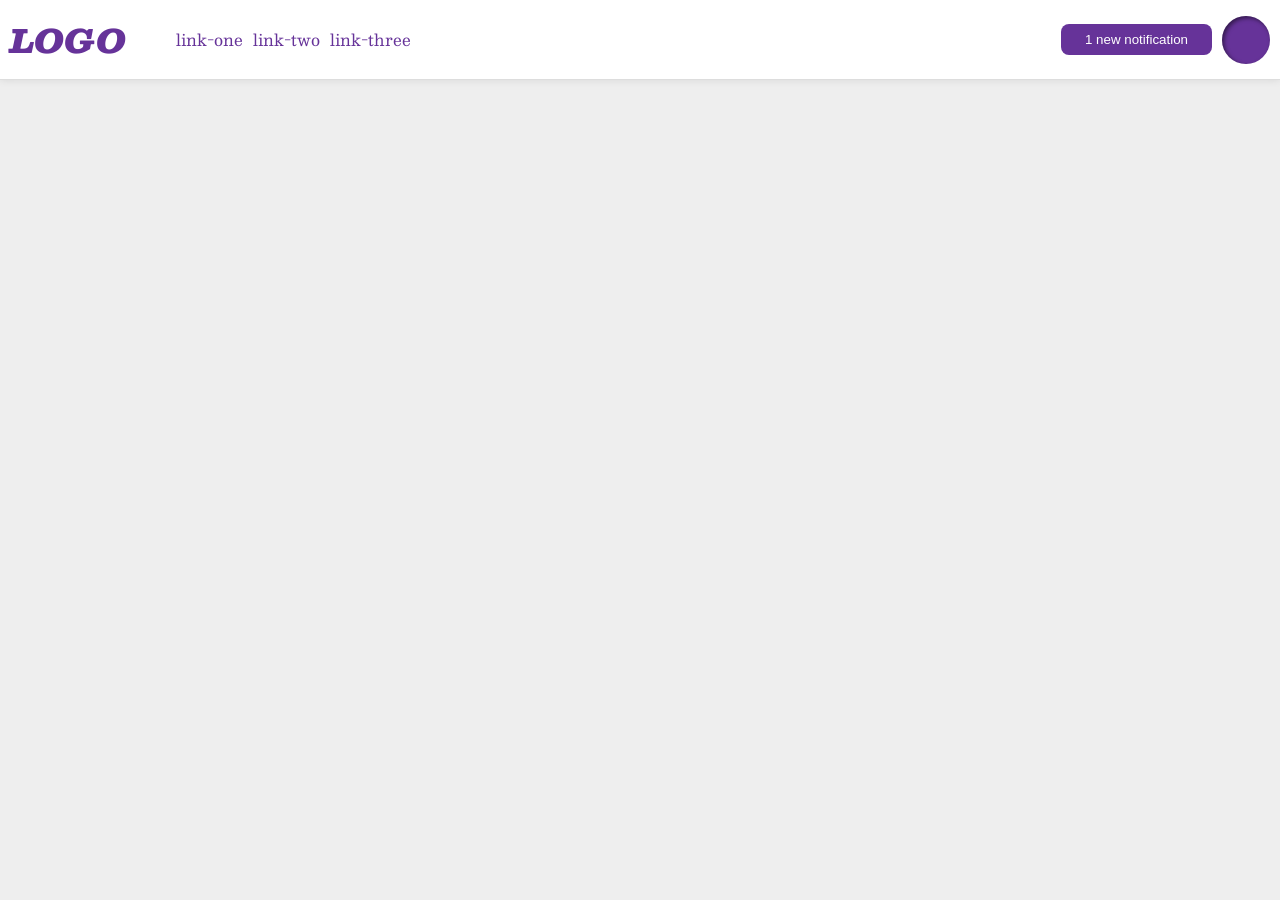
<file: foundations/flex/03-flex-header-2/index.html>
<!DOCTYPE html>
<html lang="en">
  <head>
    <meta charset="UTF-8">
    <meta http-equiv="X-UA-Compatible" content="IE=edge">
    <meta name="viewport" content="width=device-width, initial-scale=1.0">
    <title>Flex Header 2</title>
    <link rel="stylesheet" href="style.css">
  </head>
  <body>
    <div class="header">
      <div class="left-side">
        <div class="logo">LOGO</div>
        <ul class="links">
          <li><a href="https://google.com">link-one</a></li>
          <li><a href="https://google.com">link-two</a></li>
          <li><a href="https://google.com">link-three</a></li>
        </ul>
      </div>

      <div class="right-side">
        <button class="notifications">1 new notification</button>
        <div class="profile-image"></div>
      </div>
    </div>
  </body>
</html>
</file>
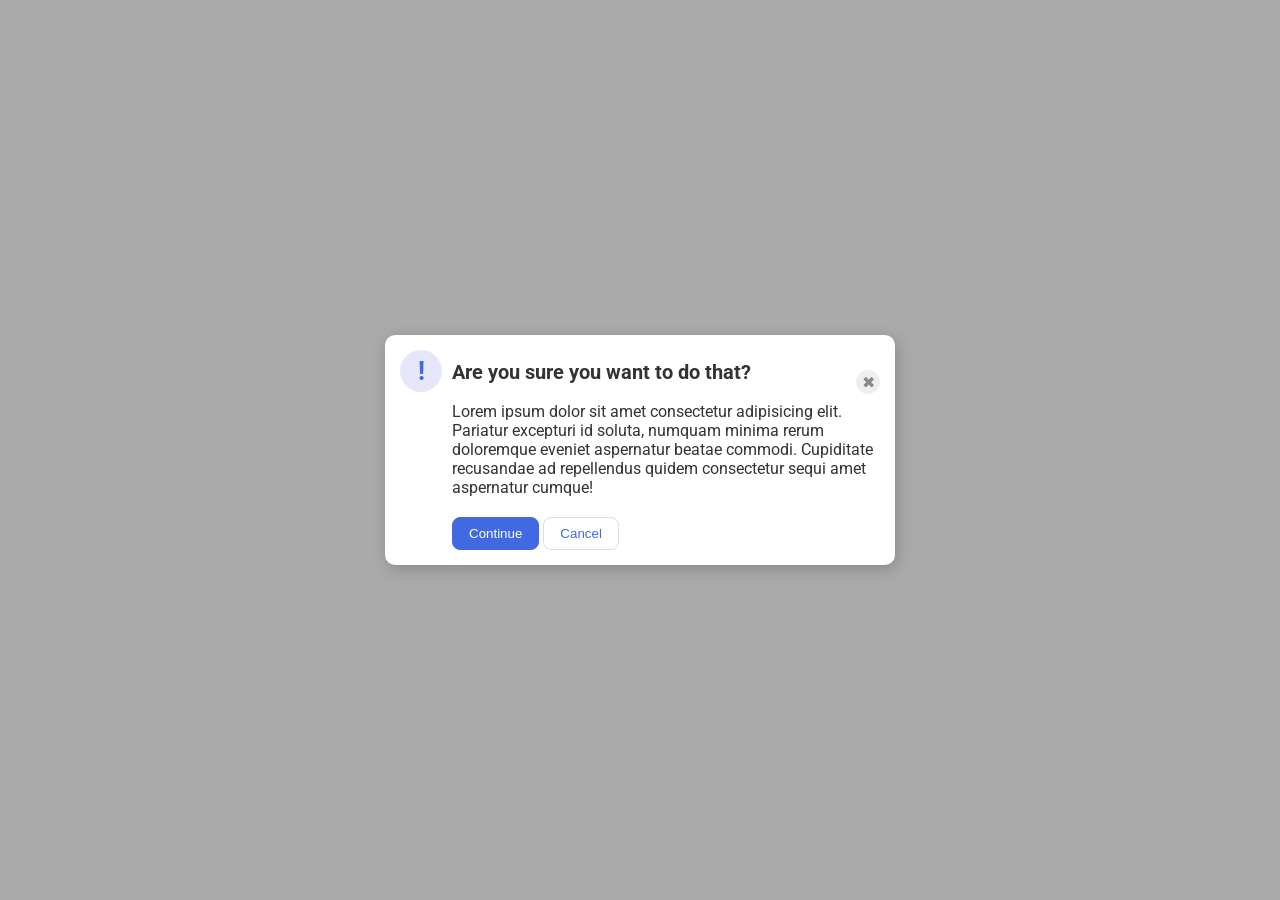
<file: foundations/flex/05-flex-modal/index.html>
<!DOCTYPE html>
<html lang="en">
  <head>
    <meta charset="UTF-8">
    <meta http-equiv="X-UA-Compatible" content="IE=edge">
    <meta name="viewport" content="width=device-width, initial-scale=1.0">
    <link rel="stylesheet" href="style.css">
    <title>Modal</title>
  </head>
  <body>
    <div class="modal">
      <div class="icon">!</div>
      <div id="content">
        <div class="header">Are you sure you want to do that?
          <button class="close-button">✖</button>
        </div>
        <div class="text">Lorem ipsum dolor sit amet consectetur adipisicing elit. Pariatur excepturi id soluta, numquam minima rerum doloremque eveniet aspernatur beatae commodi. Cupiditate recusandae ad repellendus quidem consectetur sequi amet aspernatur cumque!</div>
        <button class="continue">Continue</button>
        <button class="cancel">Cancel</button>
      </div>
    </div>
  </body>
</html>
</file>
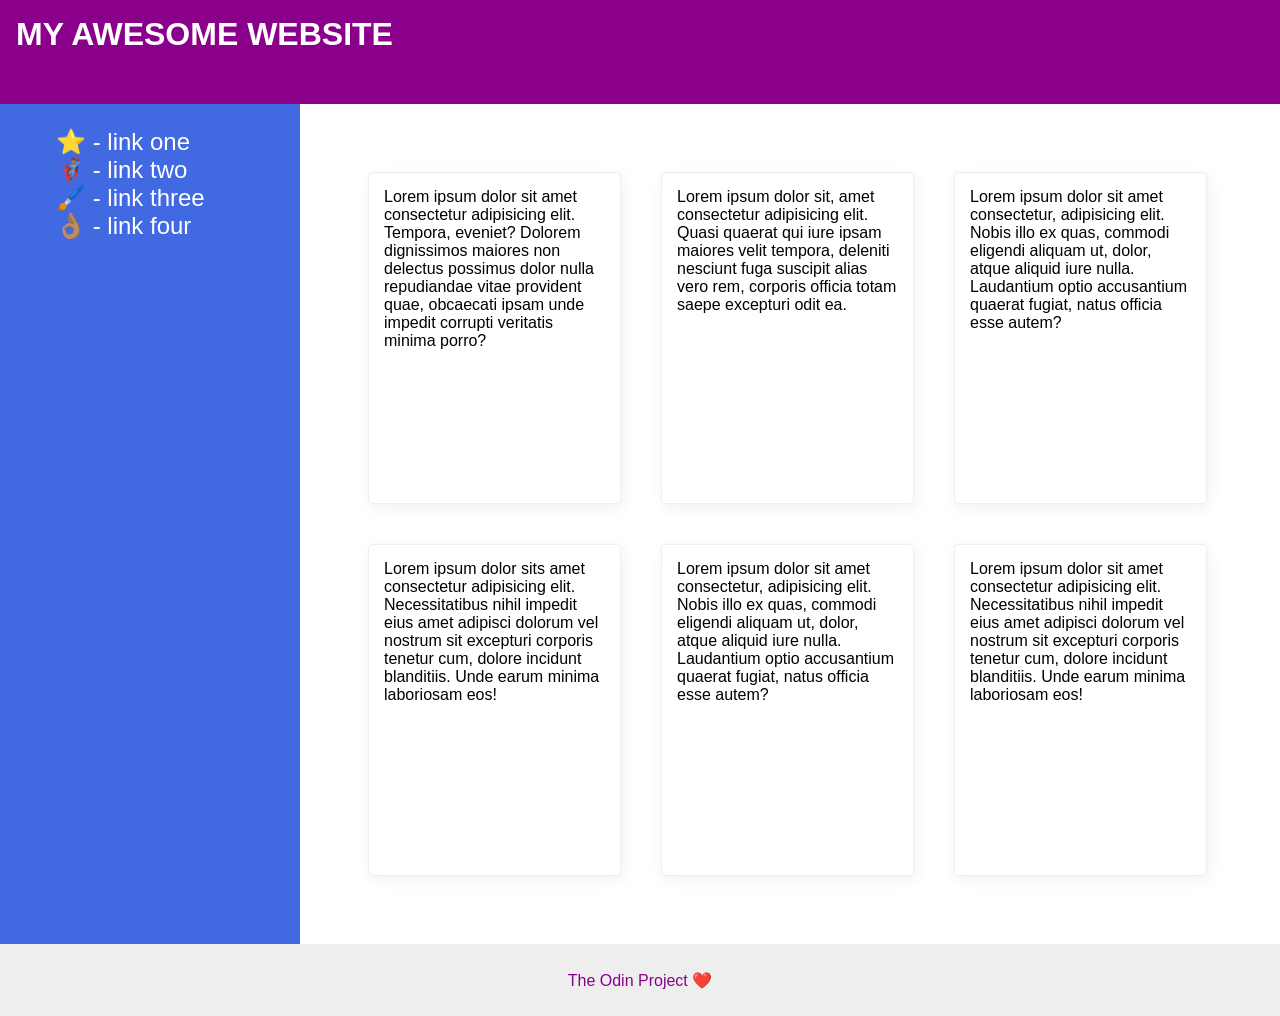
<file: foundations/flex/07-flex-layout-2/index.html>
<!DOCTYPE html>
<html lang="en">
  <head>
    <meta charset="UTF-8">
    <meta http-equiv="X-UA-Compatible" content="IE=edge">
    <meta name="viewport" content="width=device-width, initial-scale=1.0">
    <title>The Holy Grail</title>
    <link rel="stylesheet" href="style.css">
  </head>
  <body>
    <div class="header">
      MY AWESOME WEBSITE
    </div>

    <div class="main">
      <div class="sidebar">
        <ul>
          <li><a href="#">⭐ - link one</a></li>
          <li><a href="#">🦸🏽‍♂️ - link two</a></li>
          <li><a href="#">🖌️ - link three</a></li>
          <li><a href="#">👌🏽 - link four</a></li>
        </ul>
      </div>

      <div class="crd">
        <div class="card">Lorem ipsum dolor sit amet consectetur adipisicing elit. Tempora, eveniet? Dolorem dignissimos maiores non delectus possimus dolor nulla repudiandae vitae provident quae, obcaecati ipsam unde impedit corrupti veritatis minima porro?</div>
        <div class="card">Lorem ipsum dolor sit, amet consectetur adipisicing elit. Quasi quaerat qui iure ipsam maiores velit tempora, deleniti nesciunt fuga suscipit alias vero rem, corporis officia totam saepe excepturi odit ea.</div>
        <div class="card">Lorem ipsum dolor sit amet consectetur, adipisicing elit. Nobis illo ex quas, commodi eligendi aliquam ut, dolor, atque aliquid iure nulla. Laudantium optio accusantium quaerat fugiat, natus officia esse autem?</div>
        <div class="card">Lorem ipsum dolor sits amet consectetur adipisicing elit. Necessitatibus nihil impedit eius amet adipisci dolorum vel nostrum sit excepturi corporis tenetur cum, dolore incidunt blanditiis. Unde earum minima laboriosam eos!</div>
        <div class="card">Lorem ipsum dolor sit amet consectetur, adipisicing elit. Nobis illo ex quas, commodi eligendi aliquam ut, dolor, atque aliquid iure nulla. Laudantium optio accusantium quaerat fugiat, natus officia esse autem?</div>
        <div class="card">Lorem ipsum dolor sit amet consectetur adipisicing elit. Necessitatibus nihil impedit eius amet adipisci dolorum vel nostrum sit excepturi corporis tenetur cum, dolore incidunt blanditiis. Unde earum minima laboriosam eos!</div>    
      </div>

    </div> 
      
    <div class="footer">
      The Odin Project ❤️
    </div>
  </body>
</html>
</file>
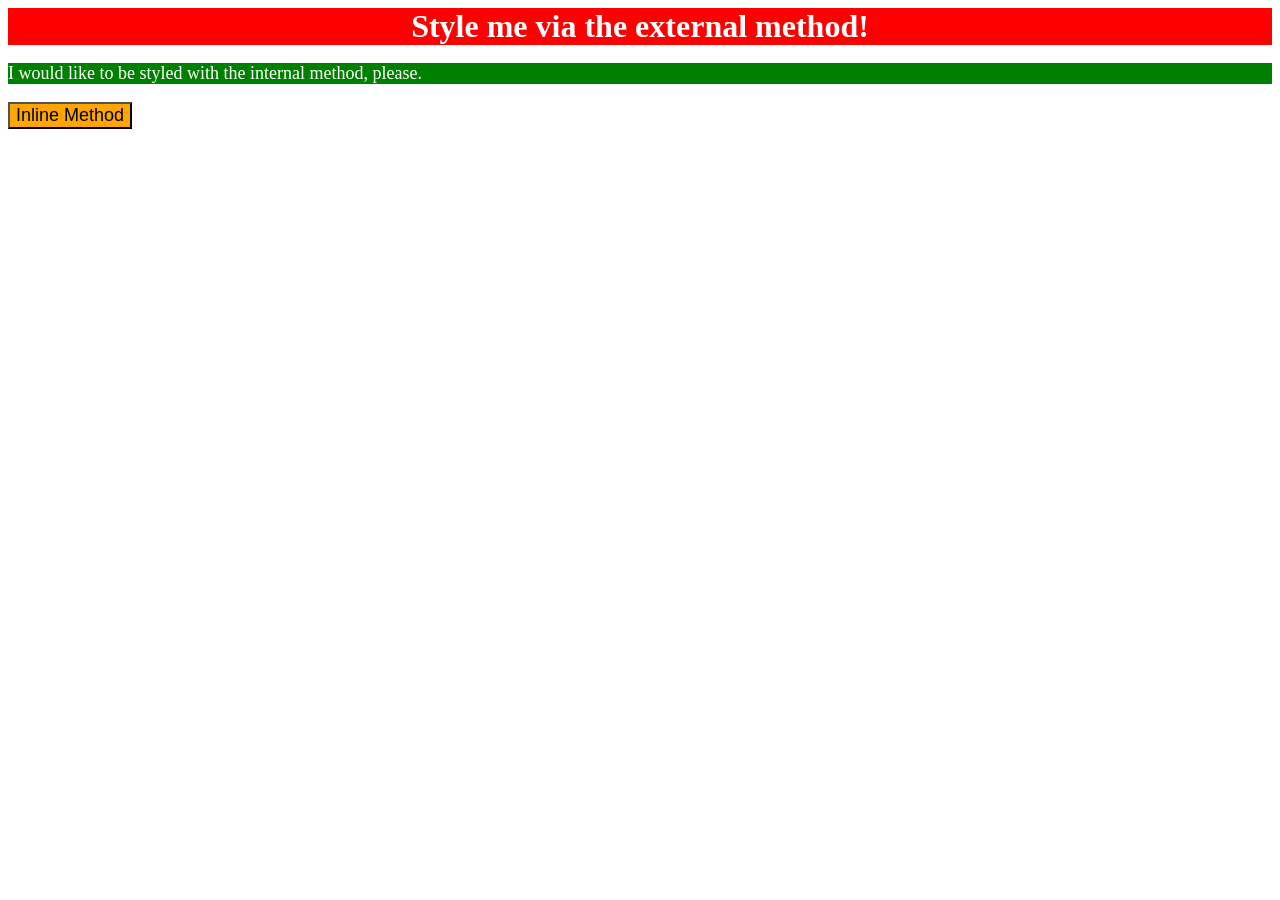
<file: foundations/intro-to-css/01-css-methods/index.html>
<!DOCTYPE html>
<html lang="en">
  <head>
    <meta charset="UTF-8">
    <meta http-equiv="X-UA-Compatible" content="IE=edge">
    <meta name="viewport" content="width=device-width, initial-scale=1.0">
    <link rel="stylesheet" href="index.css">
    <title>Methods for Adding CSS</title>
    <style>
      p{
        background-color: green;
        color: white;
        font-size: 18px;
      }
    </style>
  </head>
  <body>
    <div>Style me via the external method!</div>
    <p>I would like to be styled with the internal method, please.</p>
    <button style="background-color: orange; font-size: 18px;">Inline Method</button>
  </body>
</html>
</file>
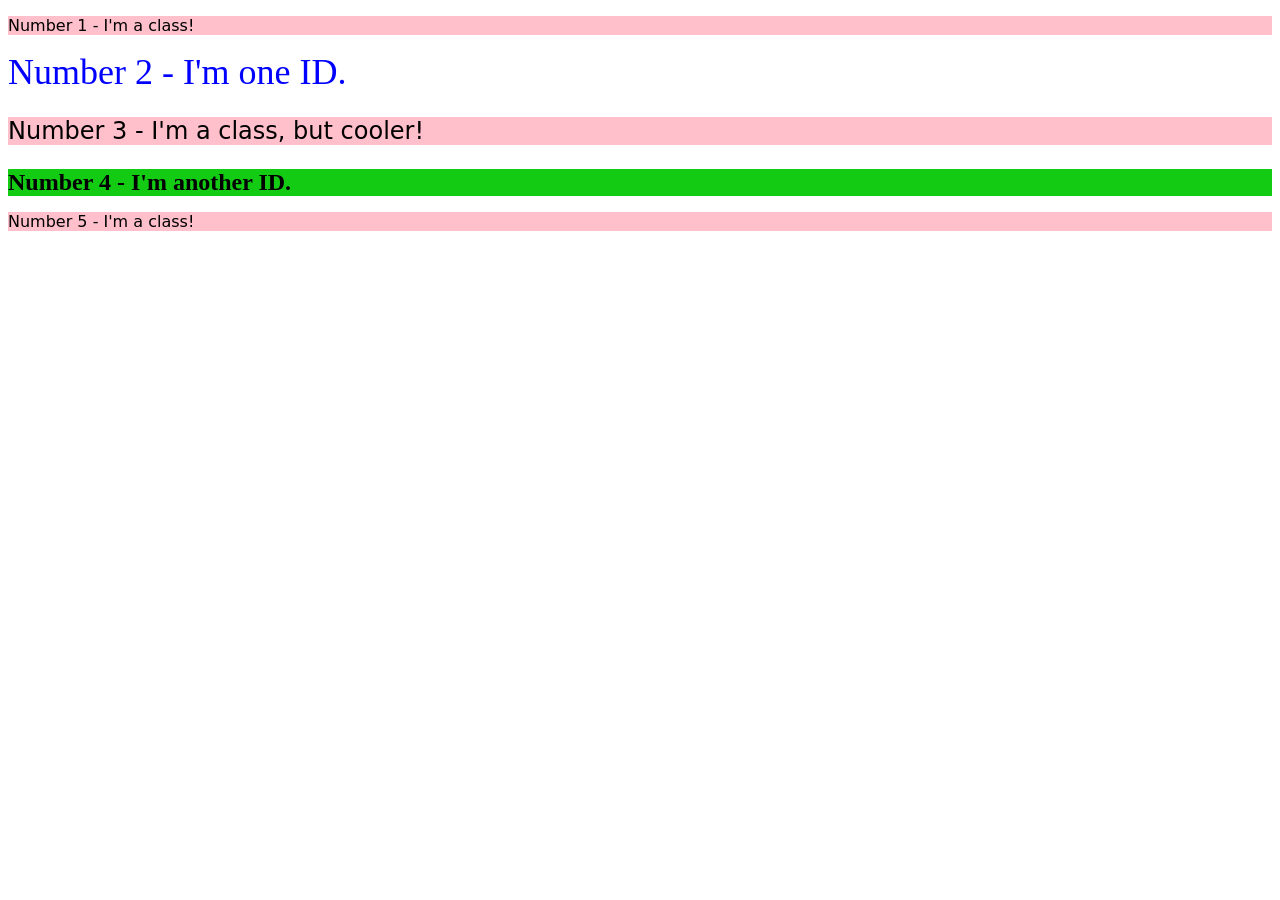
<file: foundations/intro-to-css/02-class-id-selectors/index.html>
<!DOCTYPE html>
<html lang="en">
  <head>
    <meta charset="UTF-8">
    <meta http-equiv="X-UA-Compatible" content="IE=edge">
    <meta name="viewport" content="width=device-width, initial-scale=1.0">
    <title>Class and ID Selectors</title>
    <link rel="stylesheet" href="style.css">
  </head>
  <body>
    <p class="num">Number 1 - I'm a class!</p>
    <div id="num2">Number 2 - I'm one ID.</div>
    <p class="font-s num">Number 3 - I'm a class, but cooler!</p>
    <div id="num4" class="font-s">Number 4 - I'm another ID.</div>
    <p class="num">Number 5 - I'm a class!</p>
  </body>
</html>
</file>
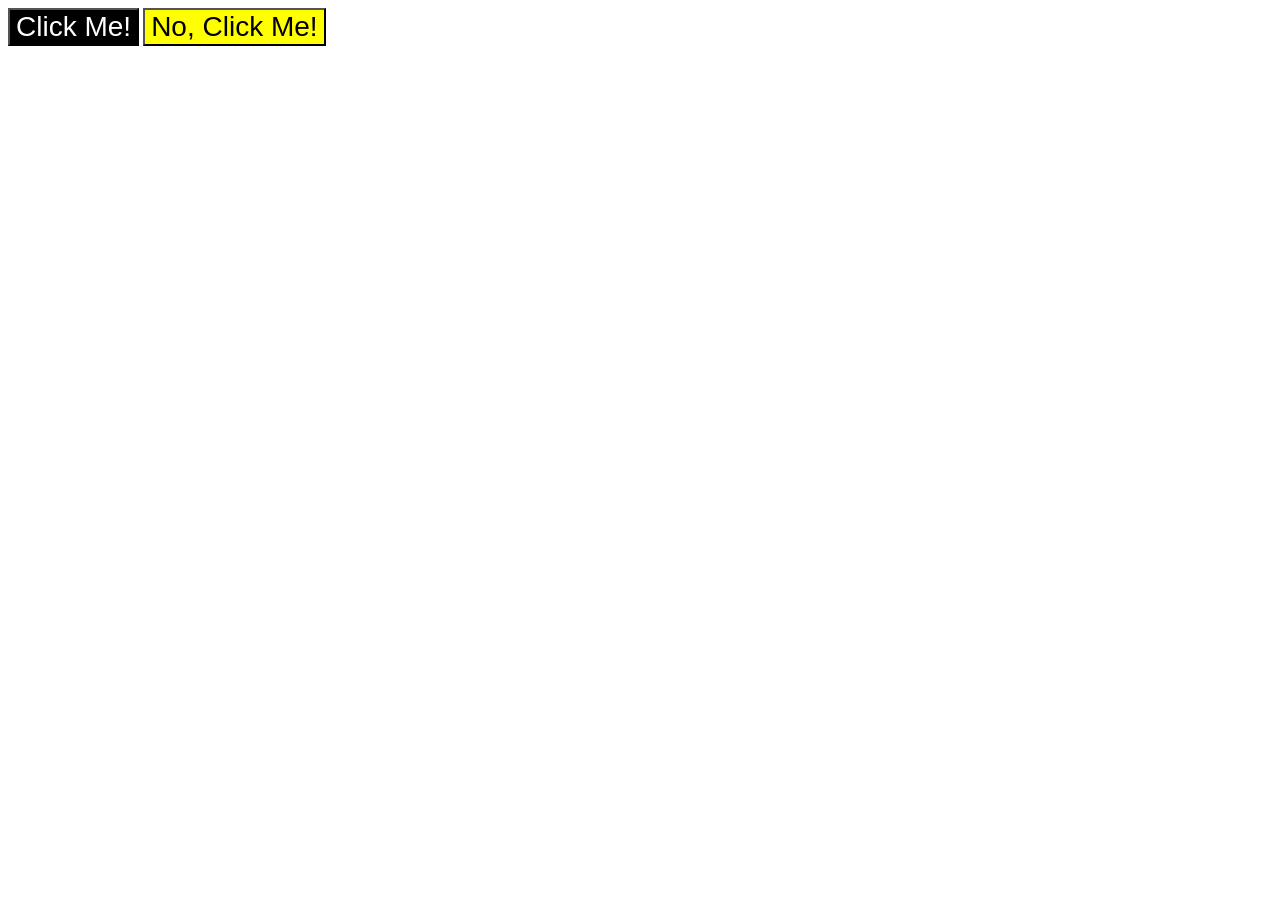
<file: foundations/intro-to-css/03-grouping-selectors/index.html>
<!DOCTYPE html>
<html lang="en">
  <head>
    <meta charset="UTF-8">
    <meta http-equiv="X-UA-Compatible" content="IE=edge">
    <meta name="viewport" content="width=device-width, initial-scale=1.0">
    <title>Grouping Selectors</title>
    <link rel="stylesheet" href="style.css">
  </head>
  <body>
    <button class="bt1">Click Me!</button>
    <button class="bt2">No, Click Me!</button>
  </body>
</html>
</file>
<file: foundations/flex/03-flex-header-2/style.css>
/* this is some magical font-importing.  
you'll learn about it later. */
@import url('https://fonts.googleapis.com/css2?family=Besley:ital,wght@0,400;1,900&display=swap');

body {
  margin: 0;
  background: #eee;
  font-family: Besley, serif;
}

.header {
  background: white;
  border-bottom: 1px solid #ddd;
  box-shadow: 0 0 8px rgba(0,0,0,.1);
  display: flex;
  flex-direction: row;
  justify-content:space-between;
  padding: 10px;
}

.right-side , .left-side{
  display: flex;
  gap: 10px;
  align-items: center;
}



.profile-image {
  background: rebeccapurple;
  box-shadow: inset 2px 2px 4px rgba(0,0,0,.5);
  border-radius: 50%;
  width: 48px;
  height: 48px;
}

.logo {
  color: rebeccapurple;
  font-size: 32px;
  font-weight: 900;
  font-style: italic;
}

button {
  border: none;
  border-radius: 8px;
  background: rebeccapurple;
  color: white;
  padding: 8px 24px;
}

a {
  /* this removes the line under our links */
  text-decoration: none;
  color: rebeccapurple;
}

ul {
  list-style-type: none;
  display: flex;
  gap:10px
}
</file>
<file: foundations/flex/05-flex-modal/style.css>
@import url('https://fonts.googleapis.com/css2?family=Roboto:wght@400;700&display=swap');

html, body {
  height: 100%;
}

body {
  font-family: Roboto, sans-serif;
  margin: 0;
  background: #aaa;
  color: #333;
  /* I'll give you this one for free lol */
  display: flex;
  align-items: center;
  justify-content: center;
}

.modal {
  background: white;
  width: 480px;
  border-radius: 10px;
  box-shadow: 2px 4px 16px rgba(0,0,0,.2);
  display: flex;
  gap: 10px;
  padding: 15px;
}


.header{
  display: flex;
  align-items: center;
  justify-content: space-between;
  font-size: 20px;
  font-weight: bold;
  margin-bottom: 8px;
}



.icon {
  flex-shrink: 0;
  color: royalblue;
  font-size: 26px;
  font-weight: 700;
  background: lavender;
  width: 42px;
  height: 42px;
  border-radius: 50%;
  display: flex;
  align-items: center;
  justify-content: center;
  
}


.close-button {
  background: #eee;
  border-radius: 50%;
  color: #888;
  font-weight: 400;
  font-size: 16px;
  height: 24px;
  width: 24px;
  display: flex;
  align-items: center;
  justify-content: center;
  border: 1px solid #eee;
  padding: 0;
}

button {
  cursor: pointer;
  padding: 8px 16px;
  border-radius: 8px;
  margin-top: 20px;
  
}

button.continue {
  background: royalblue;
  border: 1px solid royalblue;
  color: white;
}

button.cancel {
  background: white;
  border: 1px solid #ddd;
  color: royalblue;
}
</file>
<file: foundations/flex/07-flex-layout-2/style.css>
body {
  font-family: -apple-system, BlinkMacSystemFont, 'Segoe UI', Roboto, Oxygen, Ubuntu, Cantarell, 'Open Sans', 'Helvetica Neue', sans-serif;
  margin: 0;
  min-height: 100vh;
  display: flex;
  flex-direction: column;
}

.header {
  height: 72px;
  background: darkmagenta;
  color: white;
  font-size: 32px;
  font-weight: 900;
  padding: 16px;
}

.main{
  display: flex;
  flex: 1;
}

.sidebar {
  width: 300px;
  background: royalblue;
  box-sizing: border-box;
  font-size: 24px;
  flex-shrink: 0;

  
}

ul{
  list-style: none;
}

a{
  text-decoration: none;
  color: white;
  padding: 16px;
}

.crd{
  display: flex;
  flex-wrap: wrap;
  padding: 48px;
}

.card {
  border: 1px solid #eee;
  box-shadow: 2px 4px 16px rgba(0,0,0,.06);
  border-radius: 4px;
  width: 25%;
  margin: 20px;
  min-height: 300px;
  padding: 15px;
}

.footer {
  height: 72px;
  background: #eee;
  color: darkmagenta;
  margin-top: auto;
  flex-shrink: 0;
  display: flex;
  justify-content: center;
  align-items: center;
  margin-top: auto;
}
</file>
<file: foundations/intro-to-css/01-css-methods/index.css>
div{
    background-color: red;
    color: white;
    font-size: 32px;
    text-align: center;
    font-weight: bold;
}
</file>
<file: foundations/intro-to-css/02-class-id-selectors/style.css>
/* Add CSS Styling */
.num{
    background-color: pink;
    font-family: Verdana, "DejaVu Sans", sans-serif;
}

.font-s{
    font-size: 24px;
}
#num2{
    color: blue;
    font-size: 36px;
}



#num4{
    background-color: rgb(20, 203, 20);
    font-weight: bold;
}
</file>
<file: foundations/intro-to-css/03-grouping-selectors/style.css>
/* Add CSS Styling */

.bt1, .bt2{
    font-family:Helvetica,'Times New Roman',sans-serif;
    font-size: 28px;
}

.bt1{
    background-color: black;
    color: white;
}

.bt2{
    background-color: yellow;
}
</file>
